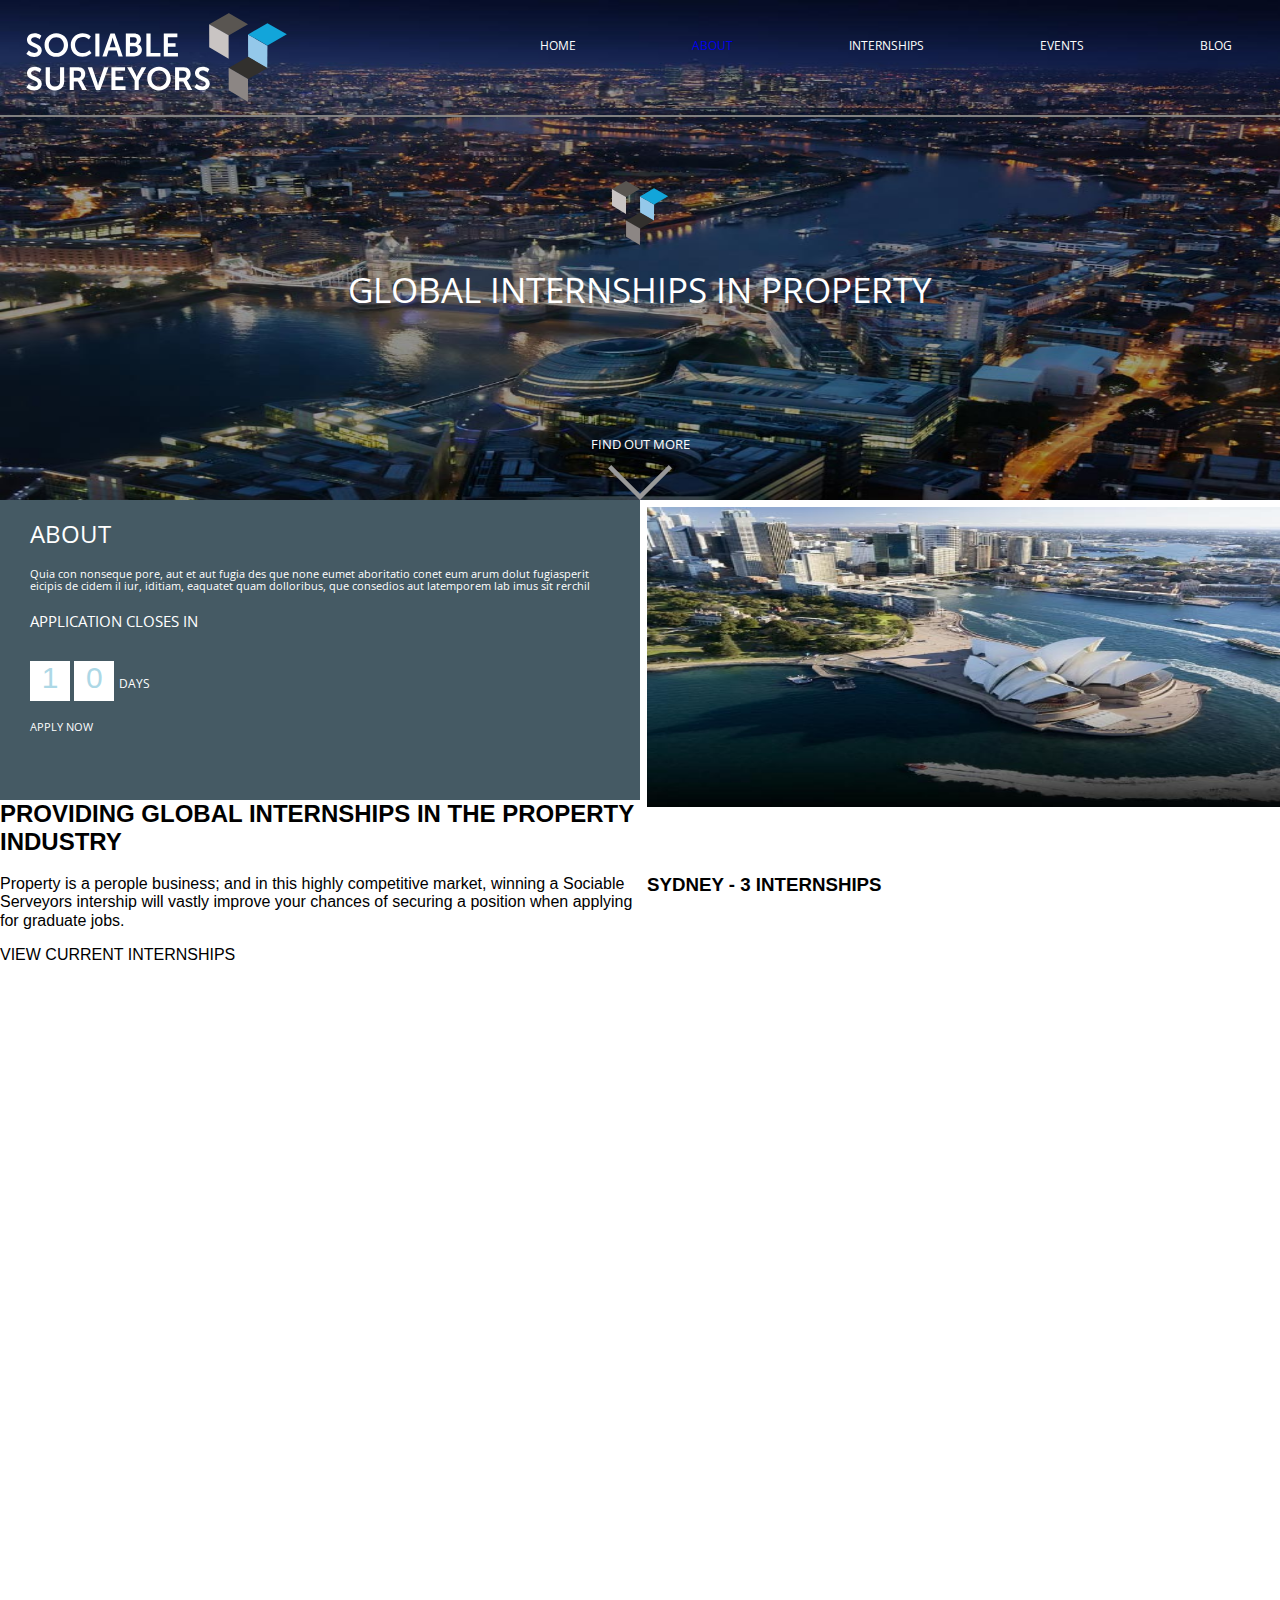
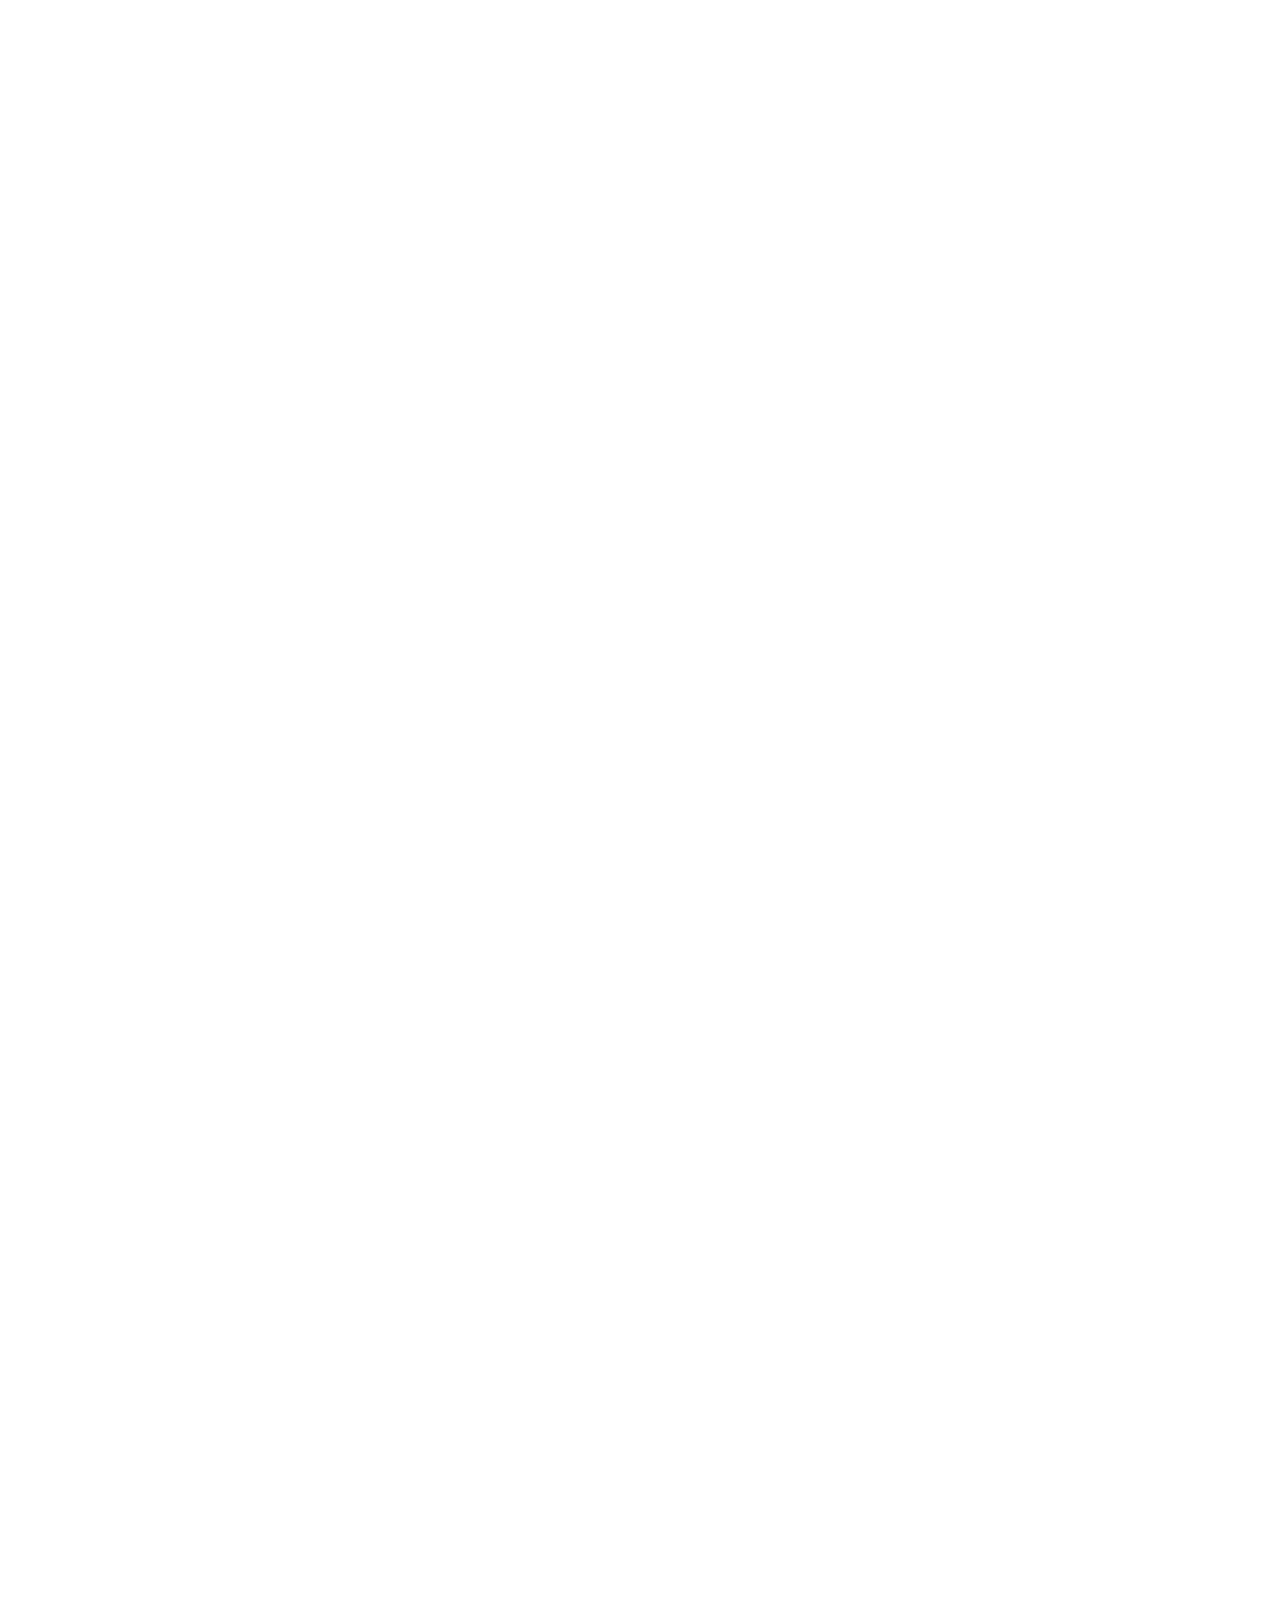
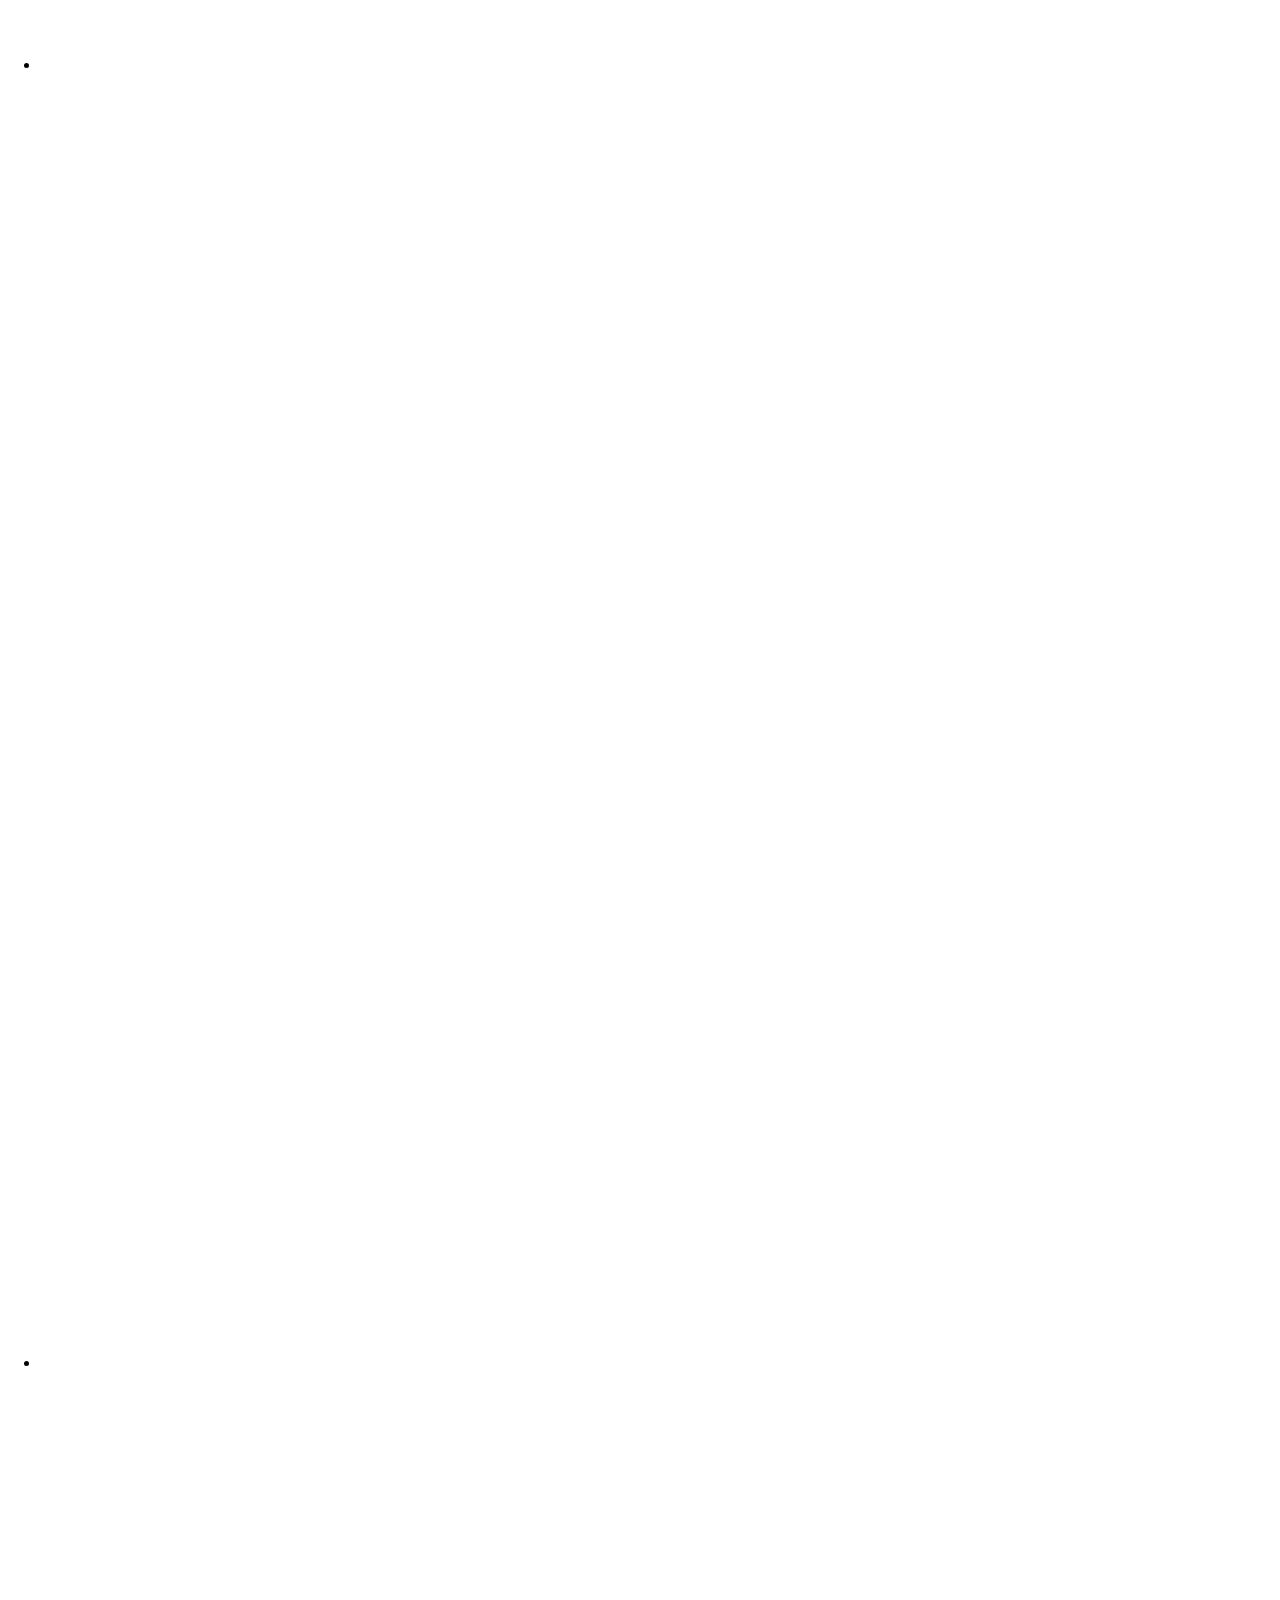
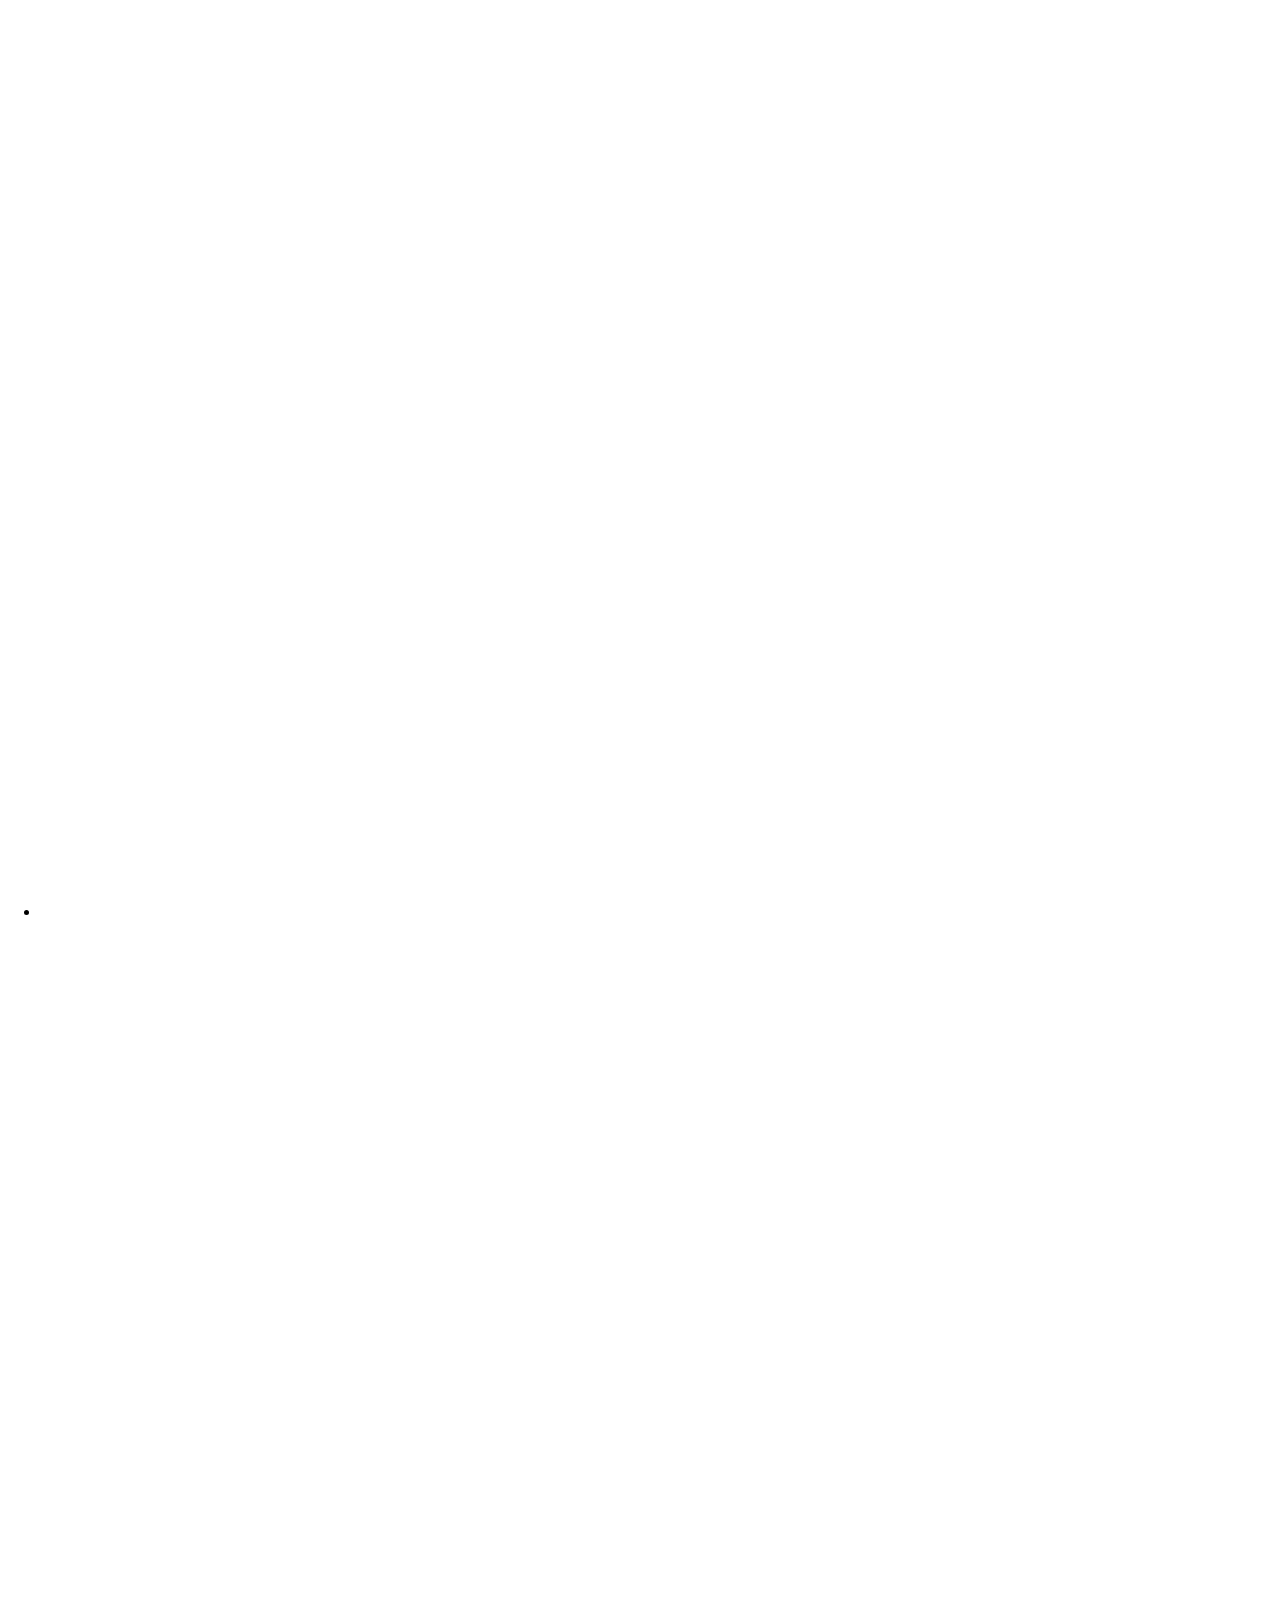
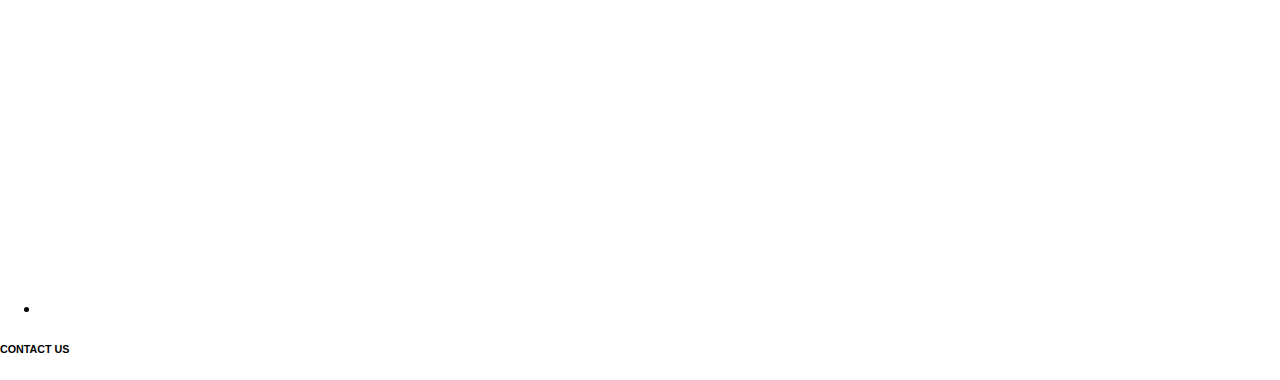
<file: Draft1/index.html>
<!DOCTYPE <!DOCTYPE html>
<html>
  <head>
    <meta charset="utf-8">
    <meta name="viewport" content="width=device-width, initial-scale=1">
    <meta http-equiv="x-ua-compatible" content="ie=edge">
    <title>Sociable Serveyors</title>
    <link rel="stylesheet" href="CSS\normalize.css"/>
    <link href="https://fonts.googleapis.com/css?family=Open+Sans:300,400" rel="stylesheet">
    <link rel="stylesheet" href="CSS/index.css" />
  </head>
  <body>
    <section class="main">
      <img class="background" src="GivenMedia\mini-project\masthead.jpg" />
      <header>
        <img src="GivenMedia\mini-project\logo.svg" alt="Logo Icon">
        <nav>
          <ul>
            <li>HOME</li>
            <li><a href="https://www.google.com/doodles/steve-bikos-70th-birthday">ABOUT</a></li>
            <li>INTERNSHIPS</li>
            <li>EVENTS</li>
            <li>BLOG</li>
          </ul>
        </nav>
      </header>
      <div class="section1image"><img src="GivenMedia\mini-project\logo-icon.svg"/></div>
        <h1>GLOBAL INTERNSHIPS IN PROPERTY</h1>
      <h3>FIND OUT MORE</h3>
      <img class="downwardFacingArrow" src="OtherImages\DownwardFacingArrow.svg" />
    </section>
    <section class="about">
      <h2>ABOUT</h2>
      <p>Quia con nonseque pore, aut et aut fugia des que none eumet aboritatio conet eum arum dolut fugiasperit eicipis de cidem il iur, iditiam, eaquatet quam dolloribus, que consedios aut latemporem lab imus sit rerchil</p>
      <h6>APPLICATION CLOSES IN</h6>
      <div class="NoOfDays NoOfDays1">1</div>
      <div class="NoOfDays">0</div>
      <p id="applicationDays">DAYS</p>
      <p>APPLY NOW</p>
    </section>
    <section class="internships">
      <img src="GivenMedia\mini-project\slider-image-1.jpg" />
      <h2>SAVILLS</h2>
      <h3>SYDNEY - 3 INTERNSHIPS</h3>
      <div class="carouselButton"></div>
      <div class="carouselButton"></div>
      <div class="carouselButton"></div>
    </section>
    <section class="description">
      <h2>PROVIDING GLOBAL INTERNSHIPS IN THE PROPERTY INDUSTRY</h2>
      <p>Property is a perople business; and in this highly competitive market, winning a Sociable Serveyors intership will vastly improve your chances of securing a position when applying for graduate jobs.</p>
      <p>VIEW CURRENT INTERNSHIPS</p>
    </section>
    <footer class="contact">
      <nav>
        <ul>
          <li><img src="GivenMedia\mini-project\social-facebook.svg" alt="Facebook Icon"></li>
          <li><img src="GivenMedia\mini-project\social-utube.svg" alt="Youtube Icon"></li>
          <li><img src="GivenMedia\mini-project\social-linked.svg" alt="Linkedin Icon"></li>
          <li><img src="GivenMedia\mini-project\social-twitter.svg" alt="Twitter Icon"></li>
        </ul>
      </nav>
      <h6>CONTACT US</h6>
    </footer>
    <script src="https://ajax.googleapis.com/ajax/libs/jquery/2.1.4/jquery.min.js"></script>
  </body>
</html>
</file>
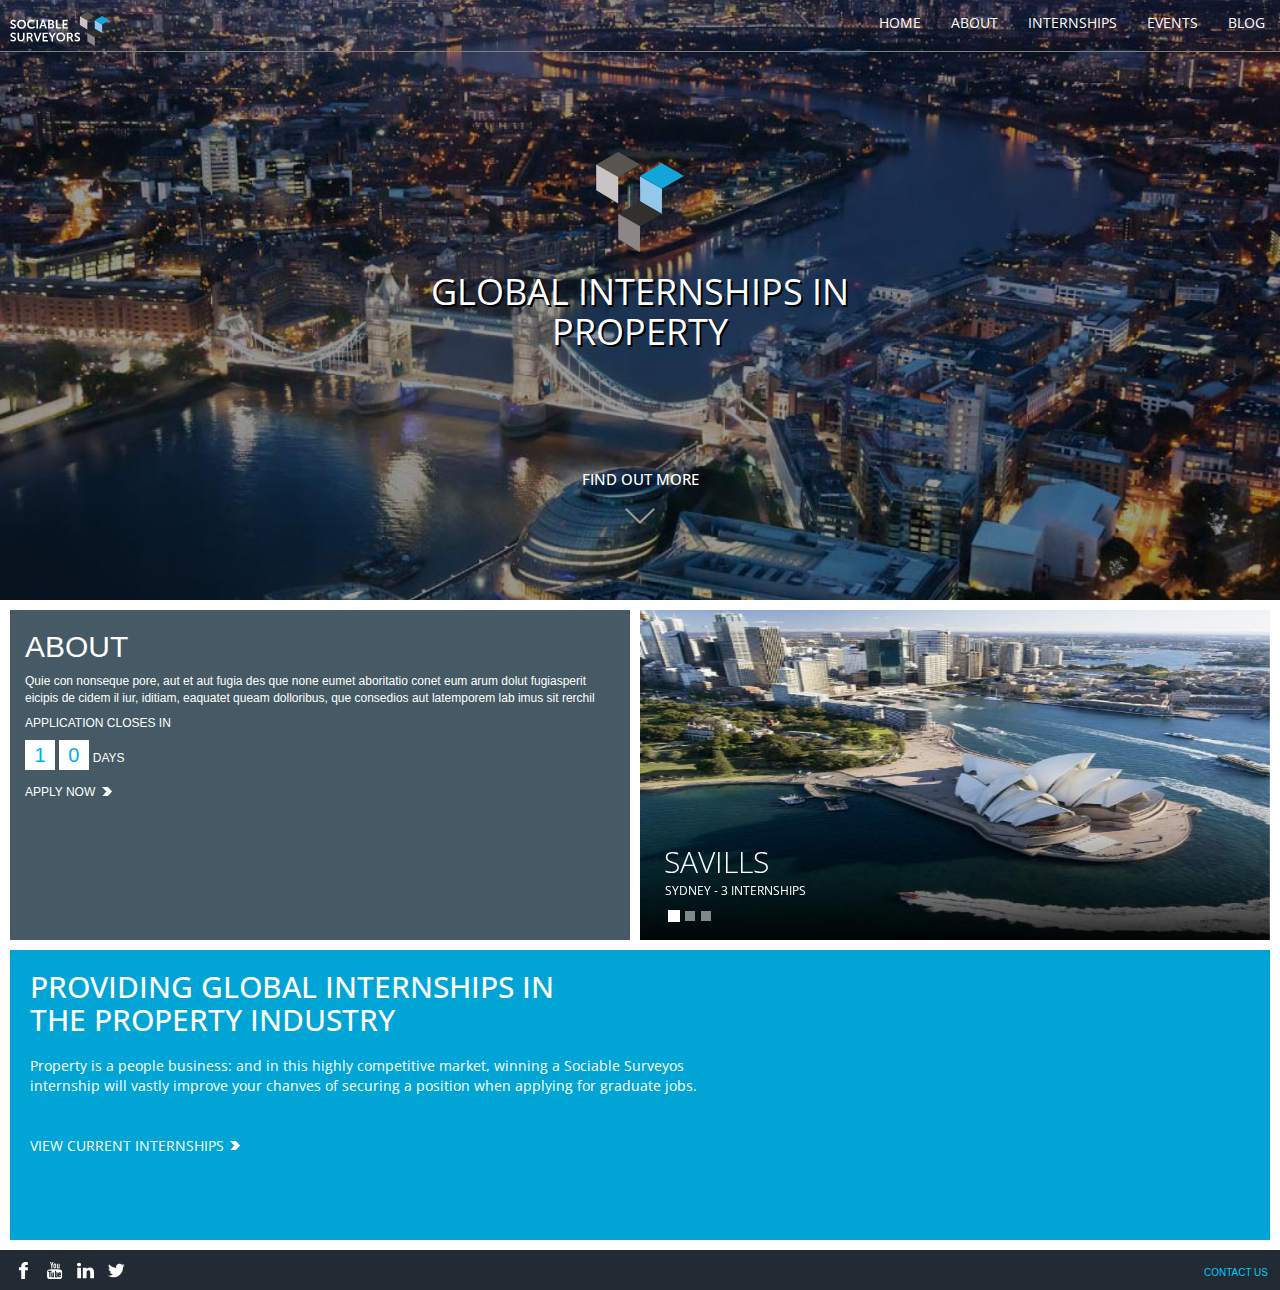
<file: Draft2/index.html>
<!DOCTYPE html>
<html>
  <head>
    <meta charset="utf-8">
    <meta name="viewport" content="width=device-width, initial-scale=1">
    <meta http-equiv="x-ua-compatible" content="ie=edge">
    <title>Sociable Surveyors</title>
    <link rel="stylesheet" href="https://maxcdn.bootstrapcdn.com/bootstrap/3.3.7/css/bootstrap.min.css">
    <link rel="stylesheet" href="https://fonts.googleapis.com/css?family=Open+Sans:300,400">
    <link rel="stylesheet" href="CSS\index.css">
  </head>
  <body>
    <div class="section1 container-fluid">
      <header class="header">
        <img class="logo" src="GivenMedia\mini-project\logo.svg" alt="Logo">
        <ul>
          <li>HOME</li>
          <li><a href="https://google.com">ABOUT</a></li>
          <li>INTERNSHIPS</li>
          <li>EVENTS</li>
          <li>BLOG</li>
        </ul>
      </header>
      <img class="centerImage" src="GivenMedia\mini-project\logo-icon.svg" alt="Logo">
      <div class="titleContainer"><h1>GLOBAL INTERNSHIPS IN PROPERTY</h1></div>
      <h6>FIND OUT MORE</h6>
      <img class="scrollDownChevron" src="OtherImages\DownwardFacingArrow.svg" alt="Downward Facing Arrow">
    </div>
    <div class="container">
      <div class="row">
        <div class="section2 col-xs-6">
          <h2>ABOUT</h2>
          <p>Quie con nonseque pore, aut et aut fugia des que none eumet aboritatio conet eum arum dolut fugiasperit eicipis de cidem il iur, iditiam, eaquatet queam dolloribus, que consedios aut latemporem lab imus sit rerchil</p>
          <h6>APPLICATION CLOSES IN</h6>
          <div class="appCountdown"><p>1</p></div>
          <div class="appCountdown"><p>0</p></div>
          <h6>DAYS</h6>
          <h6>APPLY NOW
            <img src="OtherImages\rightChevron.svg">
          </h6>
        </div>
        <div class="section3 col-xs-6 carousel slide" id="myCarousel" data-ride="carousel">
          <ol class="carousel-indicators">
            <li data-target="#myCarousel" data-slide-to="0" class="active"></li>
            <li data-target="#myCarousel" data-slide-to="1"></li>
            <li data-target="#myCarousel" data-slide-to="2"></li>
          </ol>
          <div class="carousel-inner">
            <div class="item active">
              <img src="GivenMedia\mini-project\slider-image-1.jpg">
            </div>
            <div class="item">
              <img src="GivenMedia\mini-project\slider-image-2.jpg">
            </div>
            <div class="item">
              <img src="GivenMedia\mini-project\slider-image-3.jpg">
            </div>
          </div>
          <h2>SAVILLS</h2>
          <h6>SYDNEY - 3 INTERNSHIPS</h6>
        </div>
    </div>
  </div>
    <div class="section4">
      <h2>PROVIDING GLOBAL INTERNSHIPS IN THE PROPERTY INDUSTRY</h2>
      <p>Property is a people business: and in this highly competitive market, winning a Sociable Surveyos internship will vastly improve your chanves of securing a position when applying for graduate jobs.</p>
      <p>VIEW CURRENT INTERNSHIPS
        <img src="OtherImages\rightChevron.svg" />
      </p>
    </div>
    <div class="section5">
      <div class="socialMediaButtons">
        <img src="GivenMedia\mini-project\social-facebook.svg" alt="Facebook Icon">
        <img src="GivenMedia\mini-project\social-utube.svg" alt="Youtube Icon">
        <img src="GivenMedia\mini-project\social-linked.svg" alt="Linkedin Icon">
        <img src="GivenMedia\mini-project\social-twitter.svg" alt="Twitter Icon">
      </div>
      <p>CONTACT US</p>
    </div>


    <script src="https://ajax.googleapis.com/ajax/libs/jquery/2.1.4/jquery.min.js"></script>
    <script src="https://maxcdn.bootstrapcdn.com/bootstrap/3.3.7/js/bootstrap.min.js"></script>
  </body>
</html>
</file>
<file: Draft1/CSS/index.css>
body {
  overflow-x: hidden; }

a {
  text-decoration: none; }

.background {
  position: absolute;
  width: 100%;
  height: 500px; }

.main {
  height: 500px;
  width: 100%; }
  .main header {
    position: relative;
    width: 100%;
    height: 9vw;
    border-bottom: solid grey 2px; }
    .main header img {
      display: block;
      width: 20.5%;
      height: 100%;
      float: left;
      margin: auto 2%; }
    .main header nav ul {
      display: flex;
      justify-content: space-between;
      flex-direction: row;
      float: right;
      margin-right: 10px;
      height: 60px;
      width: 60%; }
      .main header nav ul li {
        font-family: 'Open Sans', sans-serif;
        color: white;
        font-weight: 400;
        font-size: 12px;
        list-style-type: none;
        margin: auto 5%;
        cursor: pointer;
        transition: all ease-in 0.1s; }
        .main header nav ul li:hover {
          color: 00a5d6; }
  .main .section1Image {
    position: relative;
    margin-top: 4em;
    left: 50%;
    transform: translateX(-50%);
    z-index: 1;
    width: 4em; }
  .main h1 {
    position: relative;
    z-index: 1;
    text-align: center;
    font-family: 'Open Sans', sans-serif;
    color: white;
    font-weight: 400;
    font-size: 2.2em;
    font-weight: 400; }
  .main h3 {
    margin-top: 10vw;
    font-size: 0.8em;
    position: relative;
    font-family: 'Open Sans', sans-serif;
    color: white;
    font-weight: 400;
    text-align: center; }
  .main .downwardFacingArrow {
    width: 5%;
    position: relative;
    left: 50%;
    transform: translateX(-50%);
    z-index: 1; }

.about {
  float: left;
  width: 50%;
  height: 300px;
  background-color: #455a64;
  box-sizing: content-box;
  border: solid white 0px; }
  .about h2 {
    font-family: 'Open Sans', sans-serif;
    color: white;
    font-weight: 400;
    margin-left: 30px; }
  .about p {
    font-family: 'Open Sans', sans-serif;
    color: white;
    font-weight: 400;
    font-size: 0.7em;
    margin: 20px 30px; }
  .about h6 {
    font-family: 'Open Sans', sans-serif;
    color: white;
    font-weight: 400;
    font-size: 15px;
    margin: 0 0 30px 30px; }
  .about .NoOfDays {
    width: 40px;
    height: 40px;
    background-color: white;
    display: inline-block;
    color: lightblue;
    text-align: center;
    font-size: 30px; }

.NoOfDays1 {
  margin-left: 30px; }

#applicationDays {
  display: inline;
  margin: 0;
  font-size: 12px; }

.internships {
  width: 50%;
  height: 400px;
  box-sizing: border-box;
  border: solid rgba(255, 255, 0, 0) 7px;
  border-right: 3.5px;
  float: right; }
  .internships img {
    height: 300px;
    width: 100%; }
  .internships h2 {
    font-family: 'Open Sans', sans-serif;
    color: white;
    font-weight: 400; }

/*# sourceMappingURL=index.css.map */
</file>
